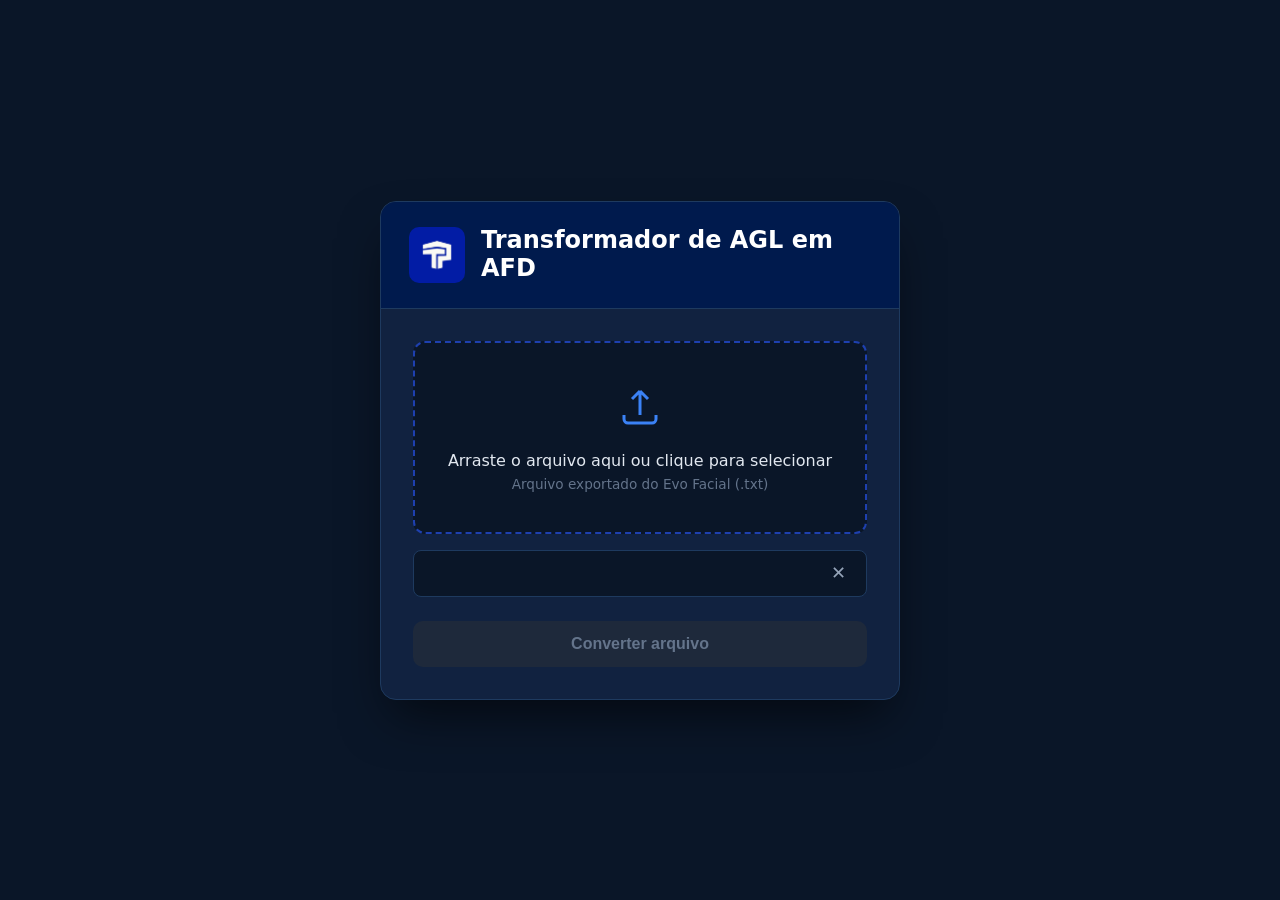
<file: transformador-agl-em-afd/AFD.Evo-Facial/target/classes/static/index.html>
<!DOCTYPE html>
<html lang="pt-BR">
<head>
    <meta charset="UTF-8">
    <meta name="viewport" content="width=device-width, initial-scale=1.0">
    <link rel="icon" type="image/png" href="logo.png">
    <title> Transformar AGL em AFD </title>
    <link rel="stylesheet" href="style.css">
</head>
<body>
<div class="container">
    <header>
        <div class="logo-area">
            <img src="logo.png" alt="Tecnoponto" class="logo">
            <div>
                <h1>Transformador de AGL em AFD</h1>
            </div>
        </div>
    </header>

    <main>
        <div class="upload-area" id="uploadArea">
            <div class="upload-content">
                <svg class="icon" viewBox="0 0 24 24" fill="none" stroke="currentColor" stroke-width="1.5">
                    <path d="M12 16V4M12 4L8 8M12 4L16 8"/>
                    <path d="M4 16V18C4 19.1046 4.89543 20 6 20H18C19.1046 20 20 19.1046 20 18V16"/>
                </svg>
                <p class="upload-text">Arraste o arquivo aqui ou clique para selecionar</p>
                <p class="upload-hint">Arquivo exportado do Evo Facial (.txt)</p>
                <input type="file" id="fileInput" accept=".txt,.csv" hidden>
            </div>
        </div>

        <div class="file-info" id="fileInfo" hidden>
            <span id="fileName"></span>
            <button class="btn-remove" id="btnRemove">✕</button>
        </div>

        <button class="btn-converter" id="btnConverter" disabled>
            Converter arquivo
        </button>

        <div class="status" id="status" hidden></div>
    </main>
</div>

<script src="script.js"></script>
</body>
</html>
</file>
<file: transformador-agl-em-afd/AFD.Evo-Facial/target/classes/static/style.css>
* {
  margin: 0;
  padding: 0;
  box-sizing: border-box;
}

body {
  font-family: 'Segoe UI', system-ui, -apple-system, sans-serif;
  background: #0a1628;
  min-height: 100vh;
  color: #e2e8f0;
  display: flex;
  align-items: center;
  justify-content: center;
  padding: 20px;
}

.container {
  width: 100%;
  max-width: 520px;
  background: #112240;
  border-radius: 16px;
  box-shadow: 0 25px 50px -12px rgba(0, 0, 0, 0.6);
  overflow: hidden;
  border: 1px solid #1e3a5f;
}

header {
  background: #001a4d;
  padding: 24px 28px;
  border-bottom: 1px solid #1e3a5f;
}

.logo-area {
  display: flex;
  align-items: center;
  gap: 16px;
}

.logo {
  width: 56px;
  height: 56px;
  border-radius: 10px;
  object-fit: contain;
  background: #001a4d;
}

header h1 {
  font-size: 1.5rem;
  font-weight: 700;
  color: #ffffff;
  margin-bottom: 2px;
}

header p {
  font-size: 0.85rem;
  color: #94a3b8;
}

main {
  padding: 32px;
}

.upload-area {
  border: 2px dashed #1e40af;
  border-radius: 12px;
  padding: 40px 20px;
  text-align: center;
  cursor: pointer;
  transition: all 0.2s ease;
  background: #0a1628;
}

.upload-area:hover,
.upload-area.dragover {
  border-color: #3b82f6;
  background: #0f172a;
}

.icon {
  width: 48px;
  height: 48px;
  color: #3b82f6;
  margin-bottom: 16px;
}

.upload-text {
  font-size: 1rem;
  font-weight: 500;
  margin-bottom: 6px;
  color: #e2e8f0;
}

.upload-hint {
  font-size: 0.85rem;
  color: #64748b;
}

.file-info {
  display: flex;
  align-items: center;
  justify-content: space-between;
  background: #0a1628;
  border: 1px solid #1e3a5f;
  border-radius: 8px;
  padding: 12px 16px;
  margin-top: 16px;
  font-size: 0.95rem;
}

.btn-remove {
  background: none;
  border: none;
  color: #94a3b8;
  font-size: 1.1rem;
  cursor: pointer;
  padding: 0 4px;
}

.btn-remove:hover {
  color: #f87171;
}

.btn-converter {
  width: 100%;
  margin-top: 24px;
  padding: 14px;
  background: #1e40af;
  color: white;
  border: none;
  border-radius: 10px;
  font-size: 1rem;
  font-weight: 600;
  cursor: pointer;
  transition: all 0.2s ease;
}

.btn-converter:hover:not(:disabled) {
  background: #1d4ed8;
  transform: translateY(-1px);
}

.btn-converter:disabled {
  background: #1e293b;
  color: #64748b;
  cursor: not-allowed;
}

.status {
  margin-top: 20px;
  padding: 14px 16px;
  border-radius: 8px;
  font-size: 0.95rem;
  text-align: center;
}

.status.success {
  background: #064e3b;
  color: #6ee7b7;
  border: 1px solid #059669;
}

.status.error {
  background: #7f1d1d;
  color: #fca5a5;
  border: 1px solid #dc2626;
}

.status.loading {
  background: #1e3a5f;
  color: #93c5fd;
  border: 1px solid #3b82f6;
}

footer {
  text-align: center;
  padding: 16px;
  font-size: 0.8rem;
  color: #64748b;
  border-top: 1px solid #1e3a5f;
}
</file>
